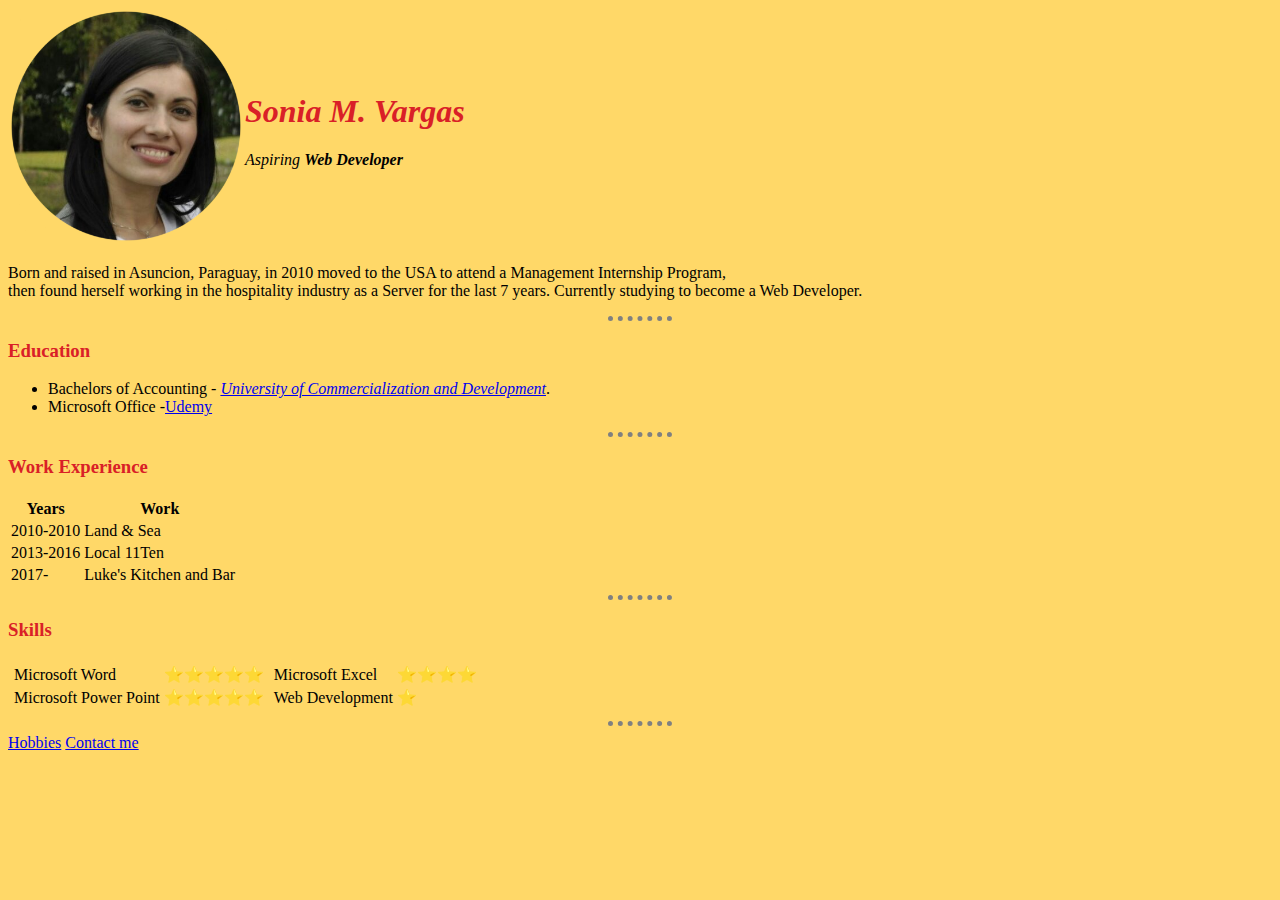
<file: index.html>
<!DOCTYPE html>
<html lang="en" dir="ltr">

<head>
  <meta charset="utf-8">
  <title>Sonia's Personal Site</title>
  <link rel="stylesheet" href="css/styles.css">

</head>

<body>
  <table cellspacing:"100">
    <tr>
      <td><img src="sonia.png" alt="sonia profile picture"></td>
      <td>
        <h1><em>Sonia M. Vargas</em></h1>
        <p><em>Aspiring <strong>Web Developer</strong></em></p>
      </td>
    </tr>
  </table>
  <p>Born and raised in Asuncion, Paraguay, in 2010 moved to the USA to attend a Management Internship Program, <br /> then found herself working
    in the hospitality industry as a Server for the last 7 years. Currently studying to become
    a Web Developer. </p>
    <hr>
  <h3>Education</h3>
  <ul>
    <li>Bachelors of Accounting - <em><a href="http://www.utcd.edu.py/">University of Commercialization and Development</a></em>.</li>
    <li>Microsoft Office -<a href="https://www.udemy.com/">Udemy</a></li>
  </ul>
  <hr>
  <h3>Work Experience</h3>
  <table cellspacing:"10">
    <thead>
      <tr>
        <th>Years</th>
        <th>Work</th>
      </tr>
    </thead>
    <tbody>
      <tr>
        <td>2010-2010</td>
        <td>Land & Sea</td>
      </tr>
      <tr>
        <td>2013-2016</td>
        <td>Local 11Ten</td>
      </tr>
      <tr>
        <td>2017-</td>
        <td>Luke's Kitchen and Bar</td>
      </tr>
    </tbody>
  </table>
  <hr>
  <h3>Skills</h3>
<table cellspacing:"10">
<tr>
  <td>
    <table>
        <tr>
          <td>Microsoft Word</td>
          <td>⭐⭐⭐⭐⭐</td>
        </tr>
        <tr>
          <td>Microsoft Power Point</td>
          <td>⭐⭐⭐⭐⭐</td>
        </tr>
        </table>
  </td>
  <td>
    <table>
        <tr>
          <td>Microsoft Excel</td>
          <td>⭐⭐⭐⭐</td>
        <tr>
          <td>Web Development</td>
          <td>⭐</td>
        </tr>
        </table>
  </td>
</tr>
</table>
  <hr>
  <a target="_blank" href="hobbies.html">Hobbies</a>
  <a target="_blank" href="contact.html">Contact me</a>
</body>

</html>
</file>
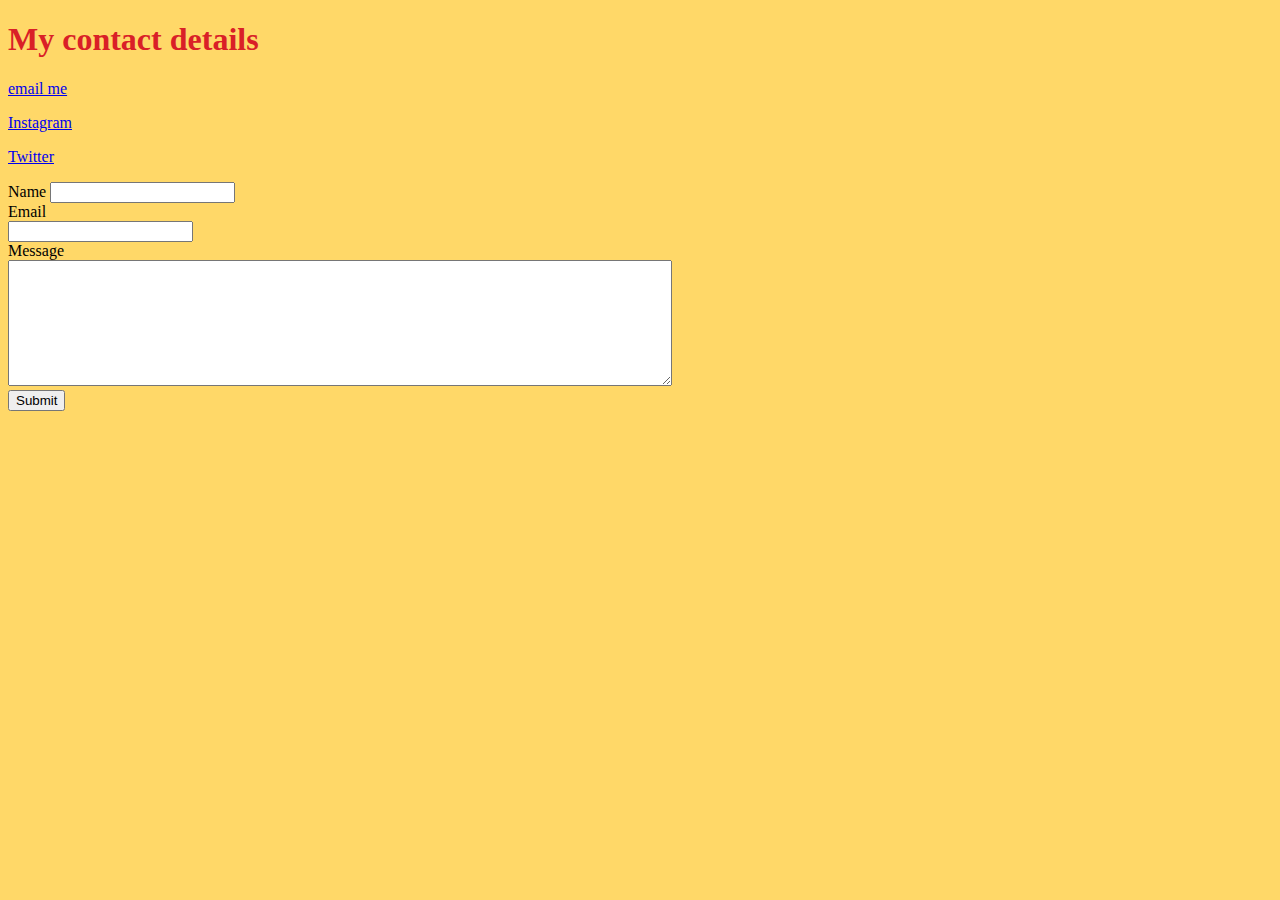
<file: contact.html>
<!DOCTYPE html>
<html lang="en" dir="ltr">

<head>
  <meta charset="utf-8">
  <title>Contact me</title>
  <link rel="stylesheet" href="css/styles.css">
</head>

<body>
  <h1>My contact details</h1>
  <p><a href="mailto:sonia_var@hotmail.com">email me</a></p>
  <p><a href="https://www.instagram.com/soniavar/">Instagram</a></p>
  <p><a href="https://twitter.com/sonia_var">Twitter</a></p>

  <form  action="mailto:sonia_var@hotmail.com" method="post" enctype="text/plain">
    <label for="Name">Name</label>
    <input type="text" name="" value=""><br>
    <label for="Email">Email</label><br>
    <input type="email" name="" value=""><br>
    <label for="Message">Message</label><br>
    <textarea name="Message" rows="8" cols="80"></textarea><br>
    <input type="Submit" name="Submit" value="Submit">
  </form>


</body>

</html>
</file>
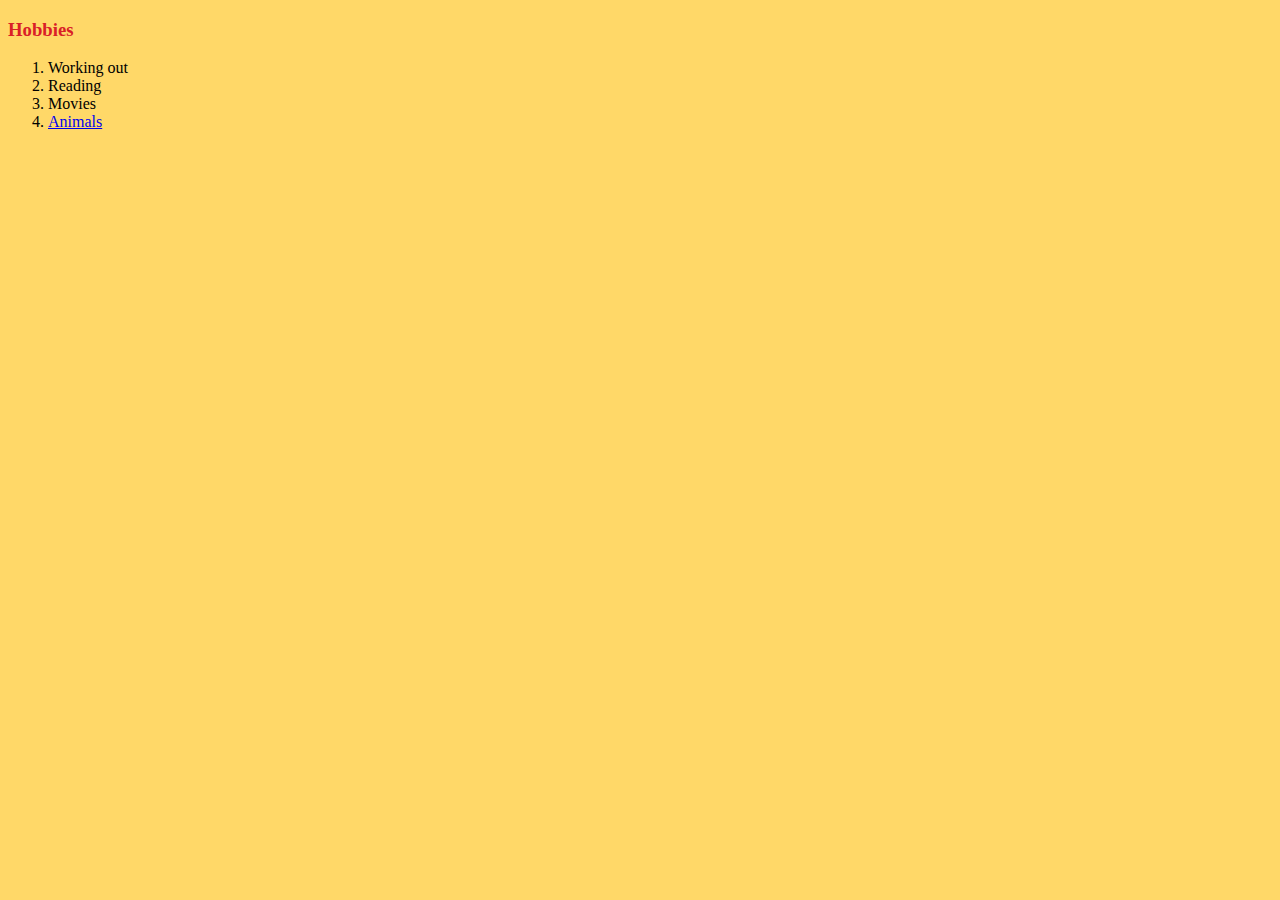
<file: hobbies.html>
<!DOCTYPE html>
<html lang="en" dir="ltr">

<head>
  <meta charset="utf-8">
  <title>Hobbies</title>
  <link rel="stylesheet" href="css/styles.css">
</head>

<body>
  <h3>Hobbies</h3>
  <ol>
    <li>Working out</li>
    <li>Reading</li>
    <li>Movies</li>
    <li><a href="https://www.nationalgeographic.com/animals/">Animals</a></li>
  </ol>
</body>

</html>
</file>
<file: css/styles.css>
body {
  background-color: #ffd868;
}

hr {
  border-style: none;
  border-top-style: dotted;
  border-color: grey;
  border-width: 5px;
  width: 5%;
  }

img {
  height:230px;
}

h1 {
  color: #d92027
}

h3 {
  color: #d92027
}
</file>
